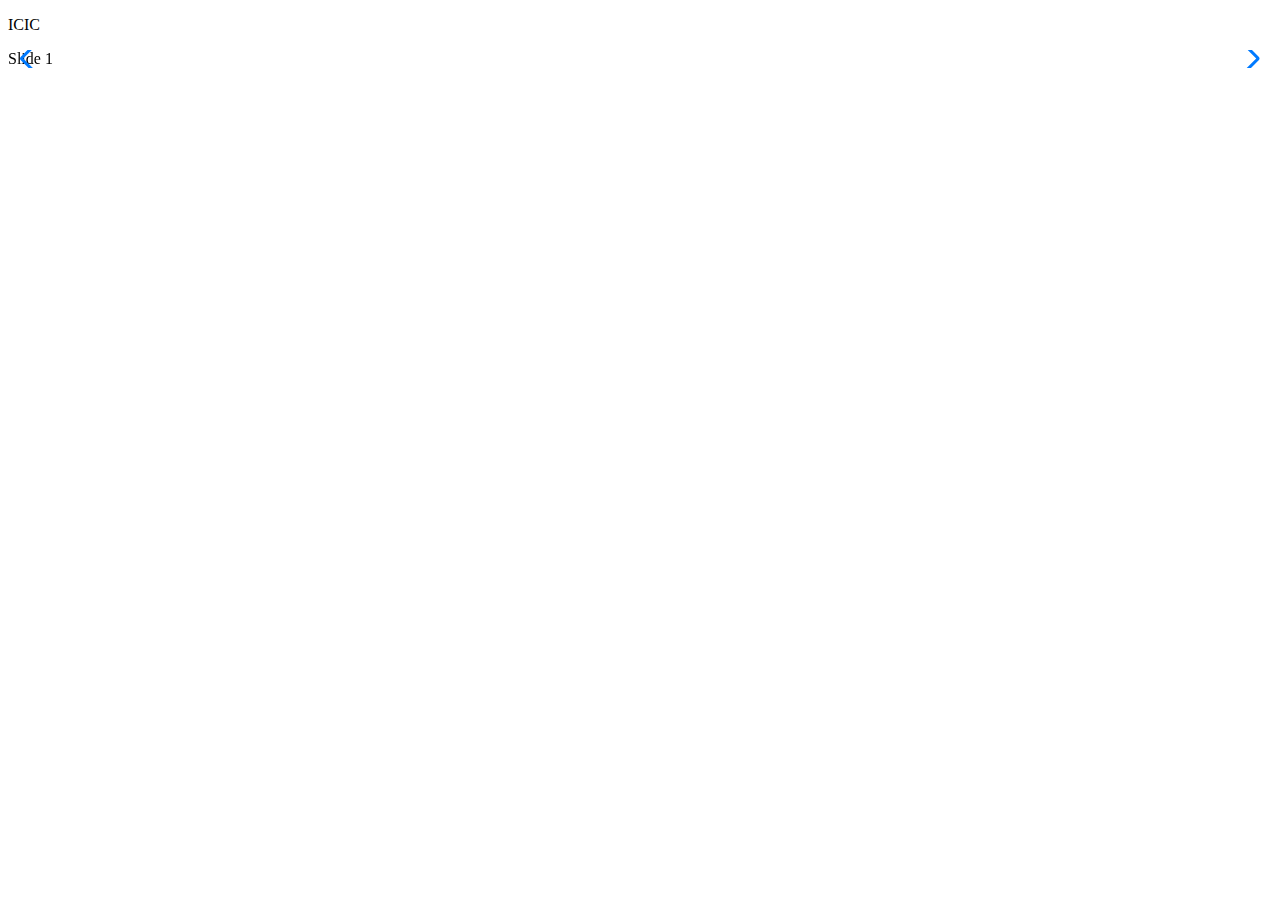
<file: promo.html>
<!DOCTYPE html>
<html lang="en">
<head>
    <meta charset="UTF-8">
    <meta http-equiv="X-UA-Compatible" content="IE=edge">
    <meta name="viewport" content="width=device-width, initial-scale=1.0">

    <!-- link from https://swiperjs.com/ to build up the carousel page -->
    <link rel="stylesheet" href="https://cdn.jsdelivr.net/npm/swiper@9/swiper-bundle.min.css"/>

    <title>Document</title>
</head>
<body>
<p>ICIC</p>
<!-- Slider main container -->
<div class="swiper">
    <!-- Additional required wrapper -->
    <div class="swiper-wrapper">
      <!-- Slides -->
      <div class="swiper-slide">Slide 1</div>
      <div class="swiper-slide">Slide 2</div>
      <div class="swiper-slide">Slide 3</div>
    </div>
    <!-- If we need pagination -->
    <div class="swiper-pagination"></div>
  
    <!-- If we need navigation buttons -->
    <div class="swiper-button-prev"></div>
    <div class="swiper-button-next"></div>
  
    <!-- If we need scrollbar -->
    <div class="swiper-scrollbar"></div>
</div>  
<!-- <script src="https://cdn.jsdelivr.net/npm/swiper@9/swiper-bundle.min.js"></script>   -->
</body>
</html>
</file>
